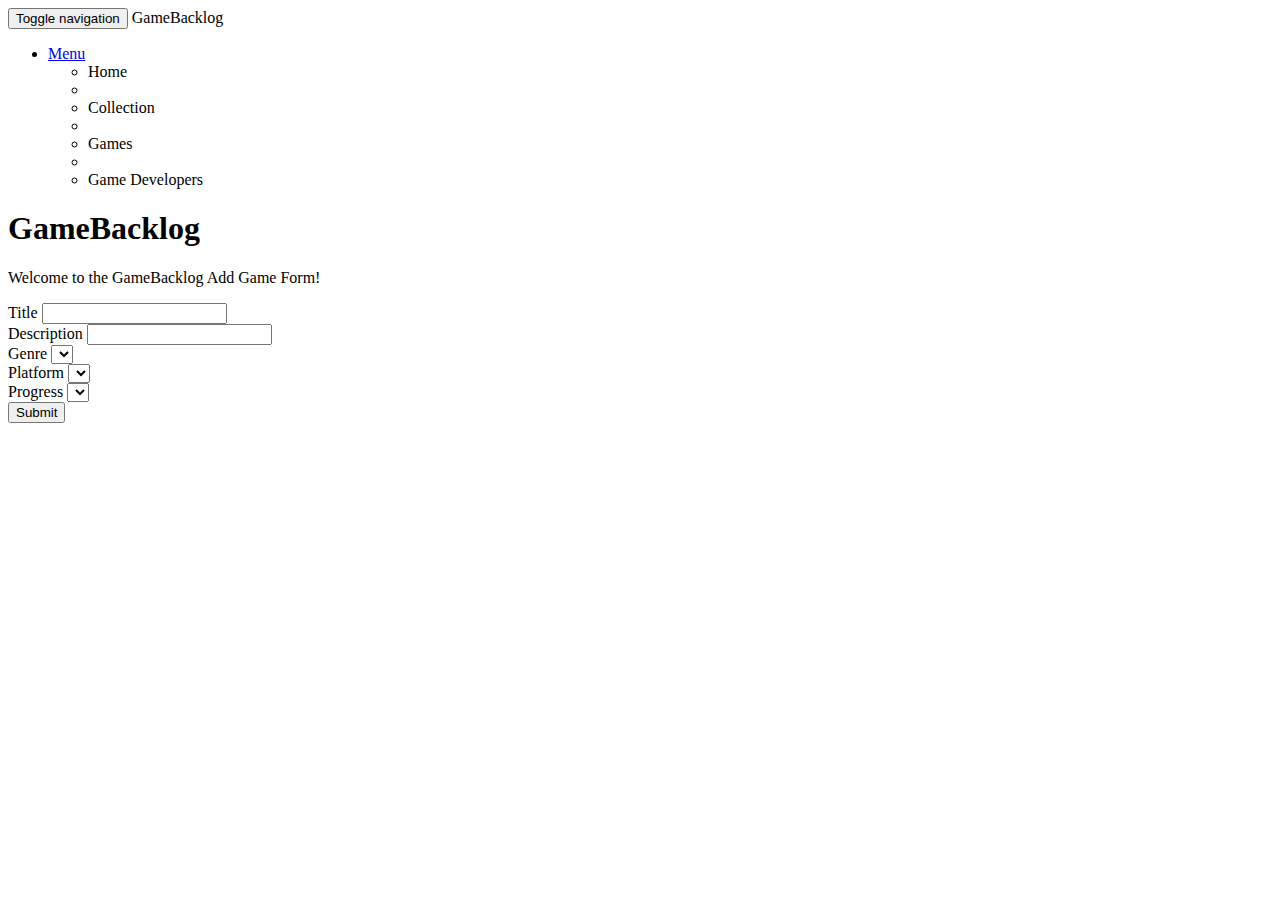
<file: src/main/resources/templates/addgame.html>
<!DOCTYPE html>
<html lang="en" xmlns:th="http://www.thymeleaf.org">
<head>
    <meta http-equiv="content-type" content="text/html; charset=UTF-8"/>
    <meta charset="utf-8"/>
    <meta name="viewport" content="width=device-width, initial-scale=1, maximum-scale=1"/>
    <title>Game Backlog</title>

    <link th:href="@{/css/bootstrap-3.3.7.min.css}" rel="stylesheet"/>
    <link th:href="@{/css/bootstrap-theme.min.css}" rel="stylesheet" id="bs-theme-stylesheet"/>
    <link th:href="@{/css/styles.css}" rel="stylesheet"/>
</head>
<body>

<nav class="navbar navbar-default navbar-static" id="navbar-example">
    <div class="container-fluid">
        <div class="navbar-header">
            <button class="collapsed navbar-toggle" type="button" data-toggle="collapse"
                    data-target=".bs-example-js-navbar-collapse"><span class="sr-only">Toggle navigation</span> <span
                    class="icon-bar"></span> <span class="icon-bar"></span> <span class="icon-bar"></span></button>

            <a class="navbar-brand"><span class="rd-red">Game</span><span class="rd-blue">Backlog</span></a>
        </div>
        <div class="collapse navbar-collapse bs-example-js-navbar-collapse">
            <ul class="nav navbar-nav">
                <li class="dropdown"><a href="#" class="dropdown-toggle" id="drop1" data-toggle="dropdown" role="button"
                                        aria-haspopup="true" aria-expanded="false"> Menu <span class="caret"></span>
                </a>
                    <ul class="dropdown-menu" aria-labelledby="drop1">
                        <li><a th:href="@{/}">Home</a></li>
                        <li role="separator" class="divider"></li>
                        <li><a th:href="@{/collection}">Collection</a></li>
                        <li role="separator" class="divider"></li>
                        <li><a th:href="@{/gamelist}">Games</a></li>
                        <li role="separator" class="divider"></li>
                        <li><a th:href="@{/gamedevlist}">Game Developers</a></li>
                    </ul>
                </li>
            </ul>
        </div>
    </div>
</nav>


<div class="container">
    <div class="page-header text-center">

        <h1><span class="rd-red">Game</span><span class="rd-blue">Backlog</span></h1>
        <p class="lead">Welcome to the <span class="rd-red">Game</span><span class="rd-blue">Backlog</span> Add Game
            Form!</p>
    </div>

    <form method="post" th:action="@{/addgame}" th:object="${game}">

        <input id="id" type="hidden" th:field="*{id}" th:value="*{id}"/>


        <div th:class="${#fields.hasErrors('title') ? 'form-group has-error' : 'form-group'}">
            <label for="title" class="control-label">Title</label>
            <input id="title" th:field="*{title}" th:value="*{title}" type="text" class="form-control"/>
            <div class="col-sm-10 col-sm-offset-2 help-block" th:if="${#fields.hasErrors('title')}" th:errors="*{title}">
            </div>
        </div>
        <div th:class="${#fields.hasErrors('description') ? 'form-group has-error' : 'form-group'}">
            <label for="description" class="control-label">Description</label>
            <input id="description" th:field="*{description}" th:value="*{description}" type="text"
                   class="form-control"/>
            <div class="col-sm-10 col-sm-offset-2 help-block" th:if="${#fields.hasErrors('description')}" th:errors="*{description}">
            </div>
        </div>
        <div th:class="${#fields.hasErrors('genre') ? 'form-group has-error' : 'form-group'}">
            <label for="genre" class="control-label">Genre</label>
            <select id="genre" th:field="*{genre}" th:value="*{genre}" class="form-control">
                <option th:each="item : ${T(be.david.domain.Genre).values()}"
                        th:value="${item}"
                        th:text="${item}">
                </option>
            </select>
        </div>
        <div th:class="${#fields.hasErrors('platform') ? 'form-group has-error' : 'form-group'}">
            <label for="platform" class="control-label">Platform</label>
            <select id="platform" th:field="*{platform}" th:value="*{platform}" class="form-control">
                <option th:each="item : ${T(be.david.domain.Platform).values()}"
                        th:value="${item}"
                        th:text="${item.name}">
                </option>
            </select>
        </div>
        <div th:class="${#fields.hasErrors('progress') ? 'form-group has-error' : 'form-group'}">
            <label for="progress" class="control-label">Progress</label>
            <select id="progress" th:field="*{progress}" th:value="*{progress}" class="form-control">
                <option th:each="item : ${T(be.david.domain.Progress).values()}"
                        th:value="${item}"
                        th:text="${item}">
                </option>
            </select>
        </div>
        <div class="form-group">
            <input type="submit" th:value="${game.id == null ? 'Add Game' : 'Update Game'}" class="btn btn-primary"/>
        </div>
    </form>
</div>

<script th:src="@{/js/project.js}"></script>
<script th:src="@{/js/jquery-2.0.2.min.js}"></script>
<script th:src="@{/js/bootstrap-3.3.7.min.js}"></script>
</body>
</html>
</file>
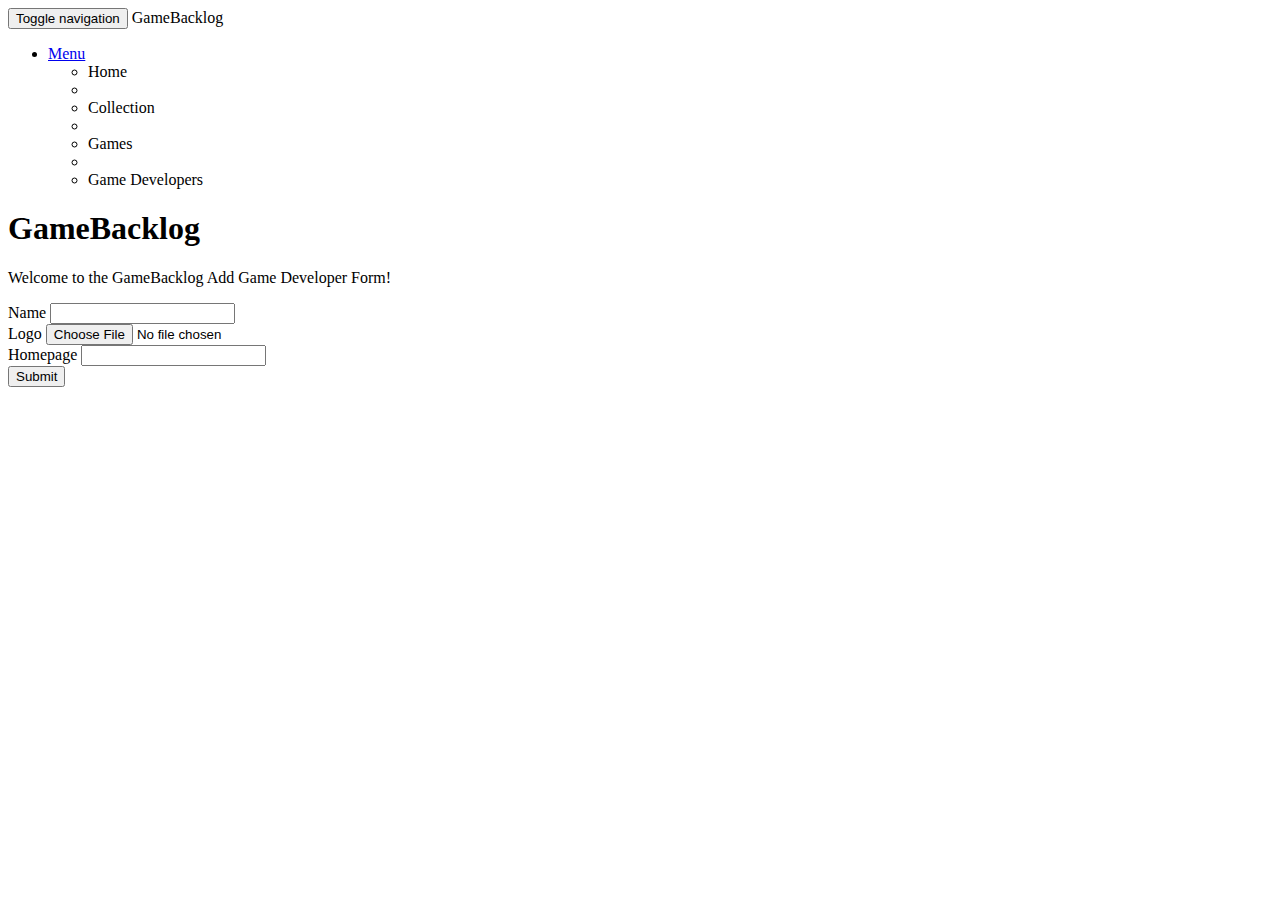
<file: src/main/resources/templates/addgamedev.html>
<!DOCTYPE html>
<html lang="en" xmlns:th="http://www.thymeleaf.org">
<head>
    <meta http-equiv="content-type" content="text/html; charset=UTF-8"/>
    <meta charset="utf-8"/>
    <meta name="viewport" content="width=device-width, initial-scale=1, maximum-scale=1"/>
    <title>Game Backlog</title>

    <link th:href="@{/css/bootstrap-3.3.7.min.css}" rel="stylesheet"/>
    <link th:href="@{/css/bootstrap-theme.min.css}" rel="stylesheet" id="bs-theme-stylesheet"/>
    <link th:href="@{/css/styles.css}" rel="stylesheet"/>
</head>
<body>

<nav class="navbar navbar-default navbar-static" id="navbar-example">
    <div class="container-fluid">
        <div class="navbar-header">
            <button class="collapsed navbar-toggle" type="button" data-toggle="collapse"
                    data-target=".bs-example-js-navbar-collapse"><span class="sr-only">Toggle navigation</span> <span
                    class="icon-bar"></span> <span class="icon-bar"></span> <span class="icon-bar"></span></button>

            <a class="navbar-brand"><span class="rd-red">Game</span><span class="rd-blue">Backlog</span></a>
        </div>
        <div class="collapse navbar-collapse bs-example-js-navbar-collapse">
            <ul class="nav navbar-nav">
                <li class="dropdown"><a href="#" class="dropdown-toggle" id="drop1" data-toggle="dropdown" role="button"
                                        aria-haspopup="true" aria-expanded="false"> Menu <span class="caret"></span>
                </a>
                    <ul class="dropdown-menu" aria-labelledby="drop1">
                        <li><a th:href="@{/}">Home</a></li>
                        <li role="separator" class="divider"></li>
                        <li><a th:href="@{/collection}">Collection</a></li>
                        <li role="separator" class="divider"></li>
                        <li><a th:href="@{/gamelist}">Games</a></li>
                        <li role="separator" class="divider"></li>
                        <li><a th:href="@{/gamedevlist}">Game Developers</a></li>
                    </ul>
                </li>
            </ul>
        </div>
    </div>
</nav>


<div class="container">
    <div class="page-header text-center">

        <h1><span class="rd-red">Game</span><span class="rd-blue">Backlog</span></h1>
        <p class="lead">Welcome to the <span class="rd-red">Game</span><span class="rd-blue">Backlog</span> Add Game Developer
            Form!</p>
    </div>

    <form method="post" th:action="@{/addgamedev}" th:object="${gameDev}" enctype="multipart/form-data">

        <input id="id" type="hidden" th:field="*{id}" th:value="*{id}"/>


        <div th:class="${#fields.hasErrors('name') ? 'form-group has-error' : 'form-group'}">
            <label for="name" class="control-label">Name</label>
            <input id="name" th:field="*{name}" th:value="*{name}" type="text" class="form-control"/>
        </div>
        <!--<div th:class="${#fields.hasErrors('logo2') ? 'form-group has-error' : 'form-group'}">-->
            <label for="logo2" class="control-label">Logo</label>
            <!--<input id="logo" th:field="*{logo}" th:value="*{logo}" type="text"-->
                   <!--class="form-control"/>-->
            <input id="logo2" type="file" name="logo2" class="form-control" />
        <!--</div>-->
        <div th:class="${#fields.hasErrors('homePage') ? 'form-group has-error' : 'form-group'}">
            <label for="homePage" class="control-label">Homepage</label>
            <input id="homePage" th:field="*{homePage}" th:value="*{homePage}" type="text"
                   class="form-control"/>
        </div>
        <div class="form-group">
            <input type="submit" th:value="${gameDev.id == null ? 'Add Game Developer' : 'Update Game Developer'}" class="btn btn-primary"/>
        </div>
    </form>
</div>

<script th:src="@{/js/project.js}"></script>
<script th:src="@{/js/jquery-2.0.2.min.js}"></script>
<script th:src="@{/js/bootstrap-3.3.7.min.js}"></script>
</body>
</html>
</file>
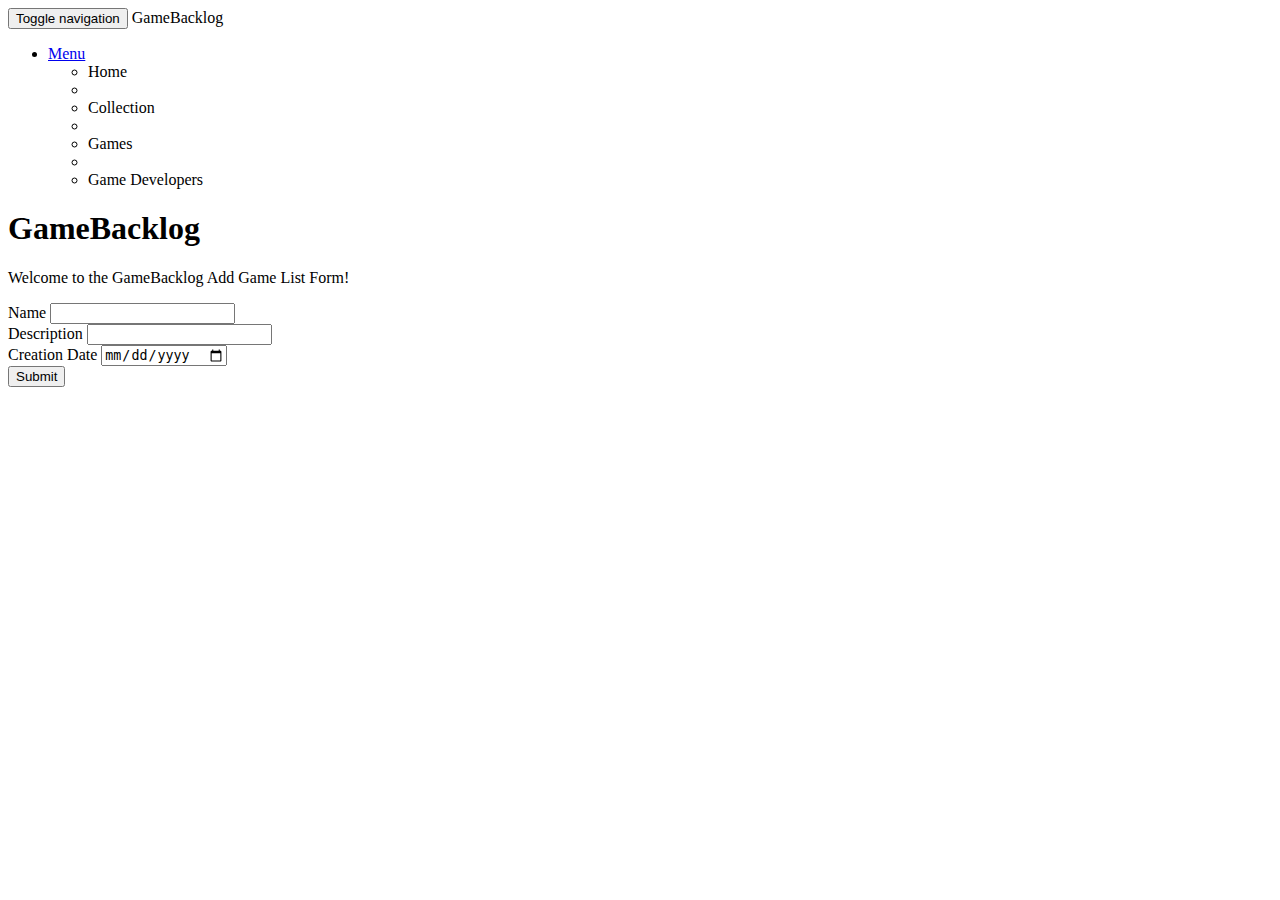
<file: src/main/resources/templates/addgamelist.html>
<!DOCTYPE html>
<html lang="en" xmlns:th="http://www.thymeleaf.org">
<head>
    <meta http-equiv="content-type" content="text/html; charset=UTF-8"/>
    <meta charset="utf-8"/>
    <meta name="viewport" content="width=device-width, initial-scale=1, maximum-scale=1"/>
    <title>Game Backlog</title>

    <link th:href="@{/css/bootstrap-3.3.7.min.css}" rel="stylesheet"/>
    <link th:href="@{/css/bootstrap-theme.min.css}" rel="stylesheet" id="bs-theme-stylesheet"/>
    <link th:href="@{/css/styles.css}" rel="stylesheet"/>
</head>
<body>

<nav class="navbar navbar-default navbar-static" id="navbar-example">
    <div class="container-fluid">
        <div class="navbar-header">
            <button class="collapsed navbar-toggle" type="button" data-toggle="collapse"
                    data-target=".bs-example-js-navbar-collapse"><span class="sr-only">Toggle navigation</span> <span
                    class="icon-bar"></span> <span class="icon-bar"></span> <span class="icon-bar"></span></button>

            <a class="navbar-brand"><span class="rd-red">Game</span><span class="rd-blue">Backlog</span></a>
        </div>
        <div class="collapse navbar-collapse bs-example-js-navbar-collapse">
            <ul class="nav navbar-nav">
                <li class="dropdown"><a href="#" class="dropdown-toggle" id="drop1" data-toggle="dropdown" role="button"
                                        aria-haspopup="true" aria-expanded="false"> Menu <span class="caret"></span>
                </a>
                    <ul class="dropdown-menu" aria-labelledby="drop1">
                        <li><a th:href="@{/}">Home</a></li>
                        <li role="separator" class="divider"></li>
                        <li><a th:href="@{/collection}">Collection</a></li>
                        <li role="separator" class="divider"></li>
                        <li><a th:href="@{/gamelist}">Games</a></li>
                        <li role="separator" class="divider"></li>
                        <li><a th:href="@{/gamedevlist}">Game Developers</a></li>
                    </ul>
                </li>
            </ul>
        </div>
    </div>
</nav>


<div class="container">
    <div class="page-header text-center">

        <h1><span class="rd-red">Game</span><span class="rd-blue">Backlog</span></h1>
        <p class="lead">Welcome to the <span class="rd-red">Game</span><span class="rd-blue">Backlog</span> Add Game List
            Form!</p>
    </div>

    <form method="post" th:action="@{/addgamelist}" th:object="${gamelist}">

        <input id="id" type="hidden" th:field="*{id}" th:value="*{id}"/>


        <div th:class="${#fields.hasErrors('name') ? 'form-group has-error' : 'form-group'}">
            <label for="name" class="control-label">Name</label>
            <input id="name" th:field="*{name}" th:value="*{name}" type="text" class="form-control"/>
        </div>
        <div th:class="${#fields.hasErrors('description') ? 'form-group has-error' : 'form-group'}">
            <label for="description" class="control-label">Description</label>
            <input id="description" th:field="*{description}" th:value="*{description}" type="text"
                   class="form-control"/>
        </div>
        <div th:class="${#fields.hasErrors('creationDate') ? 'form-group has-error' : 'form-group'}">
            <label for="creationDate" class="control-label">Creation Date</label>
            <input id="creationDate" th:field="*{creationDate}" th:value="*{creationDate}" type="date"
                   class="form-control"/>
        </div>
        <div class="form-group">
            <input type="submit" th:value="${gamelist.id == null ? 'Add GameList' : 'Update GameList'}" class="btn btn-primary"/>
        </div>
    </form>
</div>

<script th:src="@{/js/project.js}"></script>
<script th:src="@{/js/jquery-2.0.2.min.js}"></script>
<script th:src="@{/js/bootstrap-3.3.7.min.js}"></script>
</body>
</html>
</file>
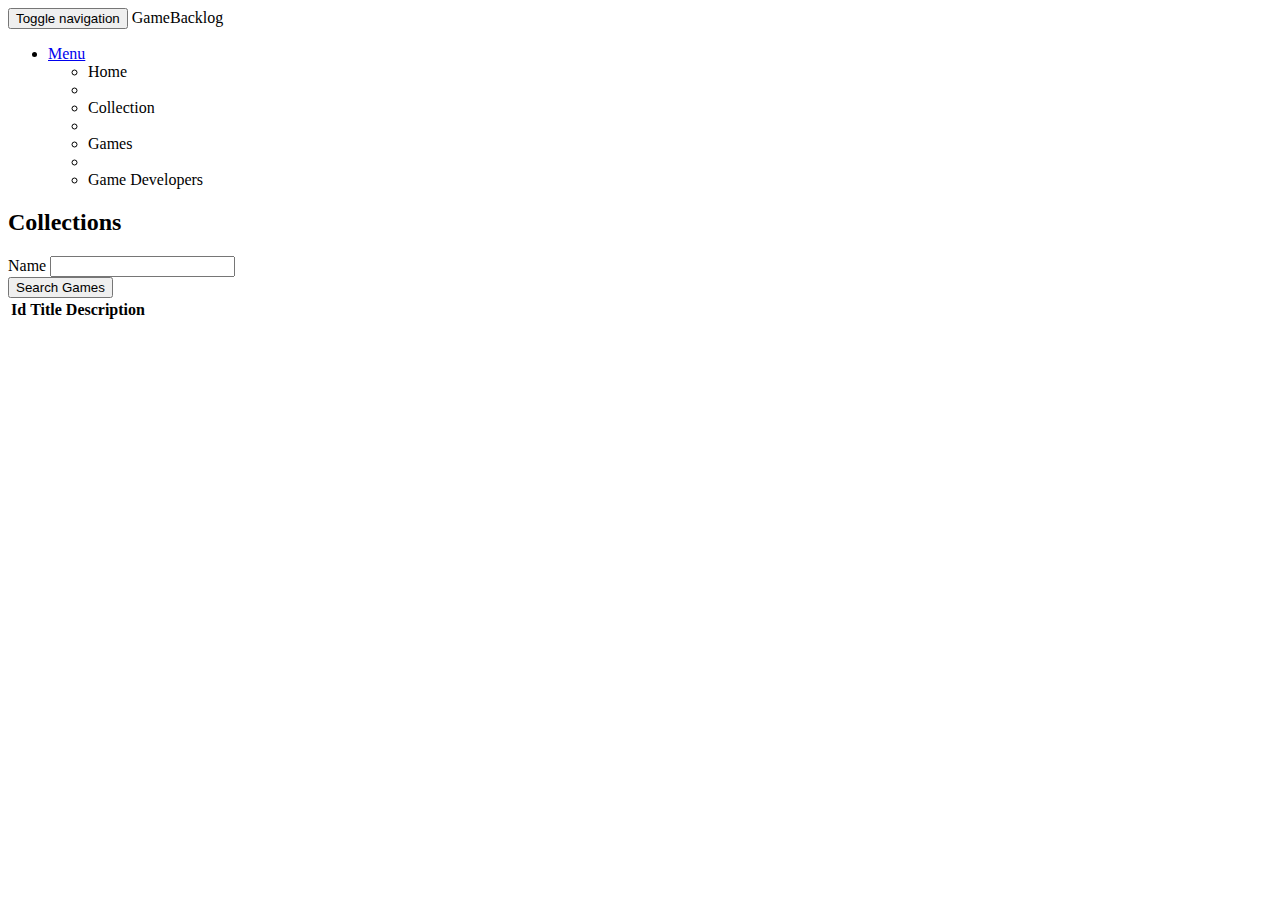
<file: src/main/resources/templates/addgametodev.html>
<!DOCTYPE html>
<html lang="en" xmlns:th="http://www.thymeleaf.org">
<head>
<meta http-equiv="content-type" content="text/html; charset=UTF-8"/>
<meta charset="utf-8"/>
<meta name="viewport" content="width=device-width, initial-scale=1, maximum-scale=1"/>
<title>Game Backlog</title>

    <link th:href="@{/css/bootstrap-3.3.7.min.css}" rel="stylesheet"/>
    <link th:href="@{/css/bootstrap-theme.min.css}" rel="stylesheet" id="bs-theme-stylesheet"/>
    <link th:href="@{/css/styles.css}" rel="stylesheet"/>
</head>
<body>

<nav class="navbar navbar-default navbar-static" id="navbar-example">
    <div class="container-fluid">
        <div class="navbar-header">
            <button class="collapsed navbar-toggle" type="button" data-toggle="collapse"
                    data-target=".bs-example-js-navbar-collapse"><span class="sr-only">Toggle navigation</span> <span
                    class="icon-bar"></span> <span class="icon-bar"></span> <span class="icon-bar"></span></button>

            <a class="navbar-brand"><span class="rd-red">Game</span><span class="rd-blue">Backlog</span></a>
        </div>
        <div class="collapse navbar-collapse bs-example-js-navbar-collapse">
            <ul class="nav navbar-nav">
                <li class="dropdown"><a href="#" class="dropdown-toggle" id="drop1" data-toggle="dropdown" role="button"
                                        aria-haspopup="true" aria-expanded="false"> Menu <span class="caret"></span>
                </a>
                    <ul class="dropdown-menu" aria-labelledby="drop1">
                        <li><a th:href="@{/}">Home</a></li>
                        <li role="separator" class="divider"></li>
                        <li><a th:href="@{/collection}">Collection</a></li>
                        <li role="separator" class="divider"></li>
                        <li><a th:href="@{/gamelist}">Games</a></li>
                        <li role="separator" class="divider"></li>
                        <li><a th:href="@{/gamedevlist}">Game Developers</a></li>
                    </ul>
                </li>
            </ul>
        </div>
    </div>
</nav>


<div class="container">
    <h2>Collections</h2>
    <!--<p>The classes that can be used are: .active, .success, .info, .warning, and .danger.</p>-->

    <form method="post" th:action='@{/searchGameResultsForDev(gameDevId=${gameDevId})}' th:object="${Search}">

        <div th:class="${#fields.hasErrors('name') ? 'form-group has-error' : 'form-group'}">
            <label for="name" class="control-label">Name</label>
            <input id="name" th:field="*{name}" th:value="*{name}" type="text" class="form-control"/>
        </div>

        <div class="form-group">
            <input type="Submit" value="Search Games" class="btn btn-primary"/>
        </div>
    </form>

    <table class="table">
        <thead>
        <tr>
            <th>Id</th>
            <th>Title</th>
            <th>Description</th>
        </tr>
        </thead>
        <tbody th:each="r : ${result}">
        <tr class="" >
            <!--<td><a th:text="${gl.id}" th:href="${#mvc.url('GLC#gamesPerList').arg(0,gl.id).build()}"></a></td>-->
            <td><a th:text="${r.id}" th:href="@{/savegametodev(gameId=${r.id},gameDevId=${gameDevId})}"></a></td>
            <td th:text="${r.title}"></td>
            <td th:text="${r.description}"></td>
        </tr>
        </tbody>
    </table>
</div>

<script th:src="@{/js/project.js}"></script>
<script th:src="@{/js/jquery-2.0.2.min.js}"></script>
<script th:src="@{/js/bootstrap-3.3.7.min.js}"></script>
</body>
</html>
</file>
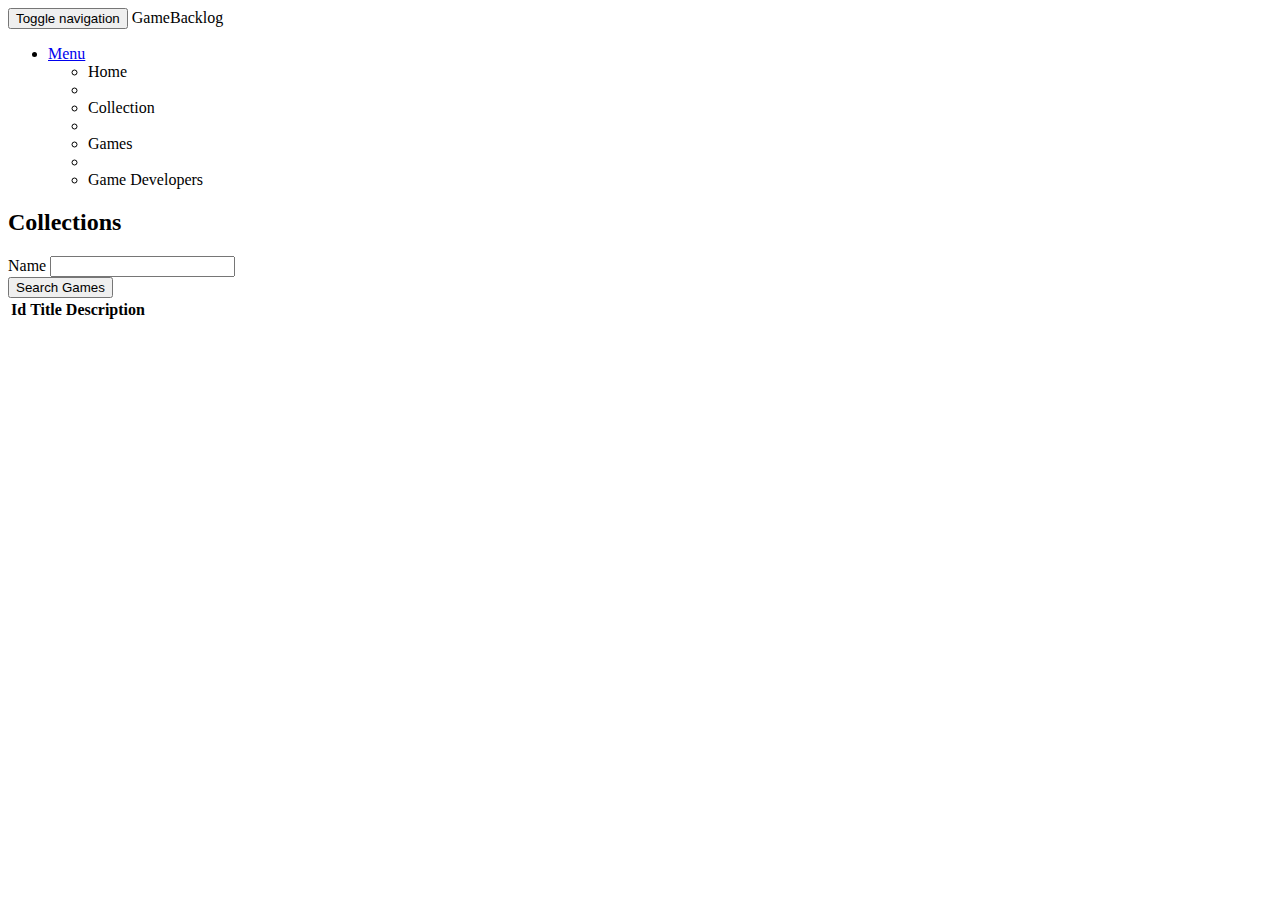
<file: src/main/resources/templates/addgametolist.html>
<!DOCTYPE html>
<html lang="en" xmlns:th="http://www.thymeleaf.org">
<head>
<meta http-equiv="content-type" content="text/html; charset=UTF-8"/>
<meta charset="utf-8"/>
<meta name="viewport" content="width=device-width, initial-scale=1, maximum-scale=1"/>
<title>Game Backlog</title>

    <link th:href="@{/css/bootstrap-3.3.7.min.css}" rel="stylesheet"/>
    <link th:href="@{/css/bootstrap-theme.min.css}" rel="stylesheet" id="bs-theme-stylesheet"/>
    <link th:href="@{/css/styles.css}" rel="stylesheet"/>
</head>
<body>

<nav class="navbar navbar-default navbar-static" id="navbar-example">
    <div class="container-fluid">
        <div class="navbar-header">
            <button class="collapsed navbar-toggle" type="button" data-toggle="collapse"
                    data-target=".bs-example-js-navbar-collapse"><span class="sr-only">Toggle navigation</span> <span
                    class="icon-bar"></span> <span class="icon-bar"></span> <span class="icon-bar"></span></button>

            <a class="navbar-brand"><span class="rd-red">Game</span><span class="rd-blue">Backlog</span></a>
        </div>
        <div class="collapse navbar-collapse bs-example-js-navbar-collapse">
            <ul class="nav navbar-nav">
                <li class="dropdown"><a href="#" class="dropdown-toggle" id="drop1" data-toggle="dropdown" role="button"
                                        aria-haspopup="true" aria-expanded="false"> Menu <span class="caret"></span>
                </a>
                    <ul class="dropdown-menu" aria-labelledby="drop1">
                        <li><a th:href="@{/}">Home</a></li>
                        <li role="separator" class="divider"></li>
                        <li><a th:href="@{/collection}">Collection</a></li>
                        <li role="separator" class="divider"></li>
                        <li><a th:href="@{/gamelist}">Games</a></li>
                        <li role="separator" class="divider"></li>
                        <li><a th:href="@{/gamedevlist}">Game Developers</a></li>
                    </ul>
                </li>
            </ul>
        </div>
    </div>
</nav>


<div class="container">
    <h2>Collections</h2>
    <!--<p>The classes that can be used are: .active, .success, .info, .warning, and .danger.</p>-->

    <form method="post" th:action='@{/searchGameResults(gameListId=${gameListId})}' th:object="${Search}">

        <div th:class="${#fields.hasErrors('name') ? 'form-group has-error' : 'form-group'}">
            <label for="name" class="control-label">Name</label>
            <input id="name" th:field="*{name}" th:value="*{name}" type="text" class="form-control"/>
        </div>

        <div class="form-group">
            <input type="Submit" value="Search Games" class="btn btn-primary"/>
        </div>
    </form>

    <table class="table">
        <thead>
        <tr>
            <th>Id</th>
            <th>Title</th>
            <th>Description</th>
        </tr>
        </thead>
        <tbody th:each="r : ${result}">
        <tr class="" >
            <!--<td><a th:text="${gl.id}" th:href="${#mvc.url('GLC#gamesPerList').arg(0,gl.id).build()}"></a></td>-->
            <td><a th:text="${r.id}" th:href="@{/savegametolist(gameId=${r.id},gameListId=${gameListId})}"></a></td>
            <td th:text="${r.title}"></td>
            <td th:text="${r.description}"></td>
        </tr>
        </tbody>
    </table>
</div>

<script th:src="@{/js/project.js}"></script>
<script th:src="@{/js/jquery-2.0.2.min.js}"></script>
<script th:src="@{/js/bootstrap-3.3.7.min.js}"></script>
</body>
</html>
</file>
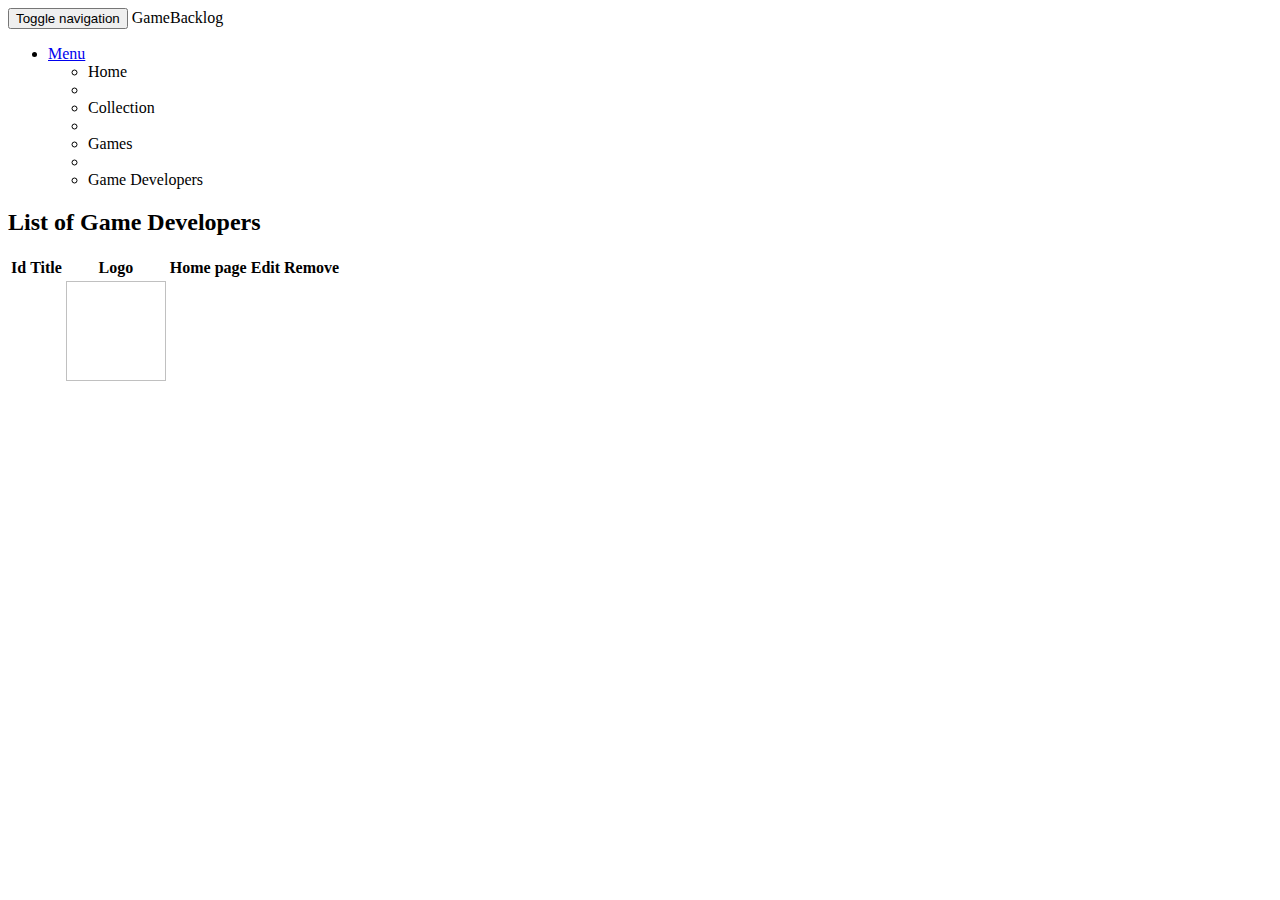
<file: src/main/resources/templates/gamedevelopers.html>
<!DOCTYPE html>
<html lang="en" xmlns:th="http://www.thymeleaf.org">
<head>
    <meta http-equiv="content-type" content="text/html; charset=UTF-8"/>
    <meta charset="utf-8"/>
    <meta name="viewport" content="width=device-width, initial-scale=1, maximum-scale=1"/>
    <title>Game Backlog</title>

    <link th:href="@{/css/bootstrap-3.3.7.min.css}" rel="stylesheet"/>
    <link th:href="@{/css/bootstrap-theme.min.css}" rel="stylesheet" id="bs-theme-stylesheet"/>
    <link th:href="@{/css/styles.css}" rel="stylesheet"/>
</head>
<body>

<nav class="navbar navbar-default navbar-static" id="navbar-example">
    <div class="container-fluid">
        <div class="navbar-header">
            <button class="collapsed navbar-toggle" type="button" data-toggle="collapse"
                    data-target=".bs-example-js-navbar-collapse"><span class="sr-only">Toggle navigation</span> <span
                    class="icon-bar"></span> <span class="icon-bar"></span> <span class="icon-bar"></span></button>

            <a class="navbar-brand"><span class="rd-red">Game</span><span class="rd-blue">Backlog</span></a>
        </div>
        <div class="collapse navbar-collapse bs-example-js-navbar-collapse">
            <ul class="nav navbar-nav">
                <li class="dropdown"><a href="#" class="dropdown-toggle" id="drop1" data-toggle="dropdown" role="button"
                                        aria-haspopup="true" aria-expanded="false"> Menu <span class="caret"></span>
                </a>
                    <ul class="dropdown-menu" aria-labelledby="drop1">
                        <li><a th:href="@{/}">Home</a></li>
                        <li role="separator" class="divider"></li>
                        <li><a th:href="@{/collection}">Collection</a></li>
                        <li role="separator" class="divider"></li>
                        <li><a th:href="@{/gamelist}">Games</a></li>
                        <li role="separator" class="divider"></li>
                        <li><a th:href="@{/gamedevlist}">Game Developers</a></li>
                    </ul>
                </li>
            </ul>
        </div>
    </div>
</nav>


<div class="container">
    <h2>List of Game Developers</h2>
    <!--<p>The classes that can be used are: .active, .success, .info, .warning, and .danger.</p>-->
    <a th:href="@{/addgamedev}"><p class="glyphicon glyphicon-plus"></p></a>


<table class="table">
    <thead>
    <tr >
        <th ><a th:href='@{/sortGameDevAsc(field=${"id"})}'>Id</a></th>
        <th ><a th:href='@{/sortGameDevAsc(field=${"name"})}'>Title</a></th>
        <th >Logo</th>
        <th ><a th:href='@{/sortGameDevAsc(field=${"homePage"})}'>Home page</a></th>
        <th >Edit</th>
        <th >Remove</th>
    </tr>
    </thead>
    <tbody th:each="gd : ${gameDevList}">
    <tr>
        <td><a th:text="${gd.id}" th:href="@{/gamesperdev(gameDevId=${gd.id})}"></a></td>
        <td th:text="${gd.name}" ></td>
        <!--<td><img th:src="@{/retrieveLogo/${gd.id}}" /></td>-->
        <td class="col-md-2"><img th:src="@{/retrieveLogo(gameDevId=${gd.id})}" width="100px" height="100px" /></td>
        <td th:text="${gd.homePage}"></td>
        <td class="col-md-2"><a th:href="@{/addgamedev(gameDevId=${gd.id})}">
            <span class="glyphicon glyphicon-pencil"></span>
        </a></td>
        <td class="col-md-2"><a th:href="${#mvc.url('GDC#removeGameDev').arg(0,gd.id).build()}">
            <span class="glyphicon glyphicon-trash"></span>
        </a></td>
    </tr>
    </tbody>
</table>
</div>

<script th:src="@{/js/project.js}"></script>
<script th:src="@{/js/jquery-2.0.2.min.js}"></script>
<script th:src="@{/js/bootstrap-3.3.7.min.js}"></script>
</body>
</html>
</file>
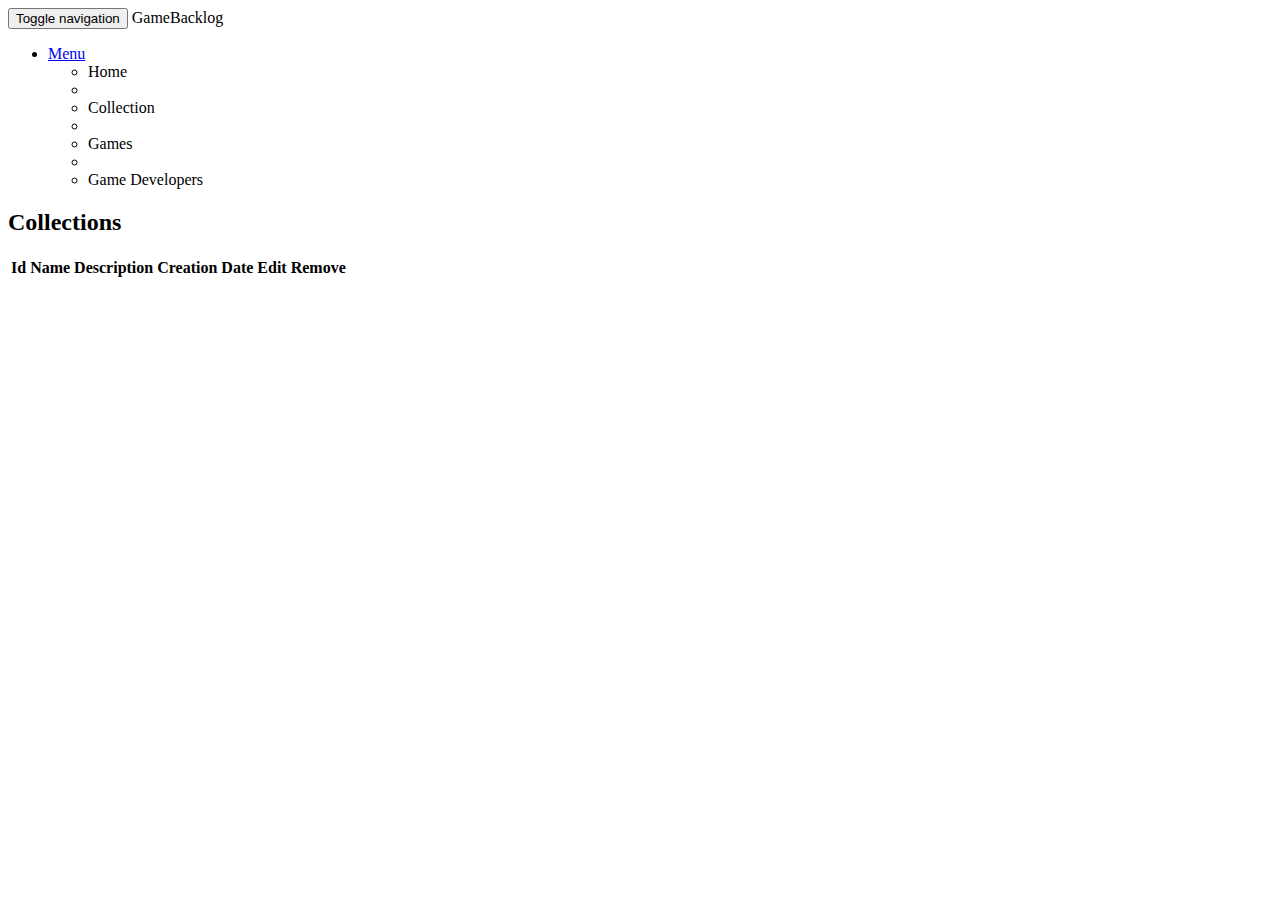
<file: src/main/resources/templates/gamelists.html>
<!DOCTYPE html>
<html lang="en" xmlns:th="http://www.thymeleaf.org">
<head>
<meta http-equiv="content-type" content="text/html; charset=UTF-8"/>
<meta charset="utf-8"/>
<meta name="viewport" content="width=device-width, initial-scale=1, maximum-scale=1"/>
<title>Game Backlog</title>

    <link th:href="@{/css/bootstrap-3.3.7.min.css}" rel="stylesheet"/>
    <link th:href="@{/css/bootstrap-theme.min.css}" rel="stylesheet" id="bs-theme-stylesheet"/>
    <link th:href="@{/css/styles.css}" rel="stylesheet"/>
</head>
<body>

<nav class="navbar navbar-default navbar-static" id="navbar-example">
    <div class="container-fluid">
        <div class="navbar-header">
            <button class="collapsed navbar-toggle" type="button" data-toggle="collapse"
                    data-target=".bs-example-js-navbar-collapse"><span class="sr-only">Toggle navigation</span> <span
                    class="icon-bar"></span> <span class="icon-bar"></span> <span class="icon-bar"></span></button>

            <a class="navbar-brand"><span class="rd-red">Game</span><span class="rd-blue">Backlog</span></a>
        </div>
        <div class="collapse navbar-collapse bs-example-js-navbar-collapse">
            <ul class="nav navbar-nav">
                <li class="dropdown"><a href="#" class="dropdown-toggle" id="drop1" data-toggle="dropdown" role="button"
                                        aria-haspopup="true" aria-expanded="false"> Menu <span class="caret"></span>
                </a>
                    <ul class="dropdown-menu" aria-labelledby="drop1">
                        <li><a th:href="@{/}">Home</a></li>
                        <li role="separator" class="divider"></li>
                        <li><a th:href="@{/collection}">Collection</a></li>
                        <li role="separator" class="divider"></li>
                        <li><a th:href="@{/gamelist}">Games</a></li>
                        <li role="separator" class="divider"></li>
                        <li><a th:href="@{/gamedevlist}">Game Developers</a></li>
                    </ul>
                </li>
            </ul>
        </div>
    </div>
</nav>

<div class="container">
    <h2>Collections</h2>
    <!--<p>The classes that can be used are: .active, .success, .info, .warning, and .danger.</p>-->
    <a th:href="@{/addgamelist}"><p class="glyphicon glyphicon-plus"></p></a>
    <table class="table">
        <thead>
        <tr>
            <th><a th:href='@{/sortGameListAsc(field=${"id"})}'>Id</a></th>
            <th><a th:href='@{/sortGameListAsc(field=${"name"})}'>Name</a></th>
            <th><a th:href='@{/sortGameListAsc(field=${"description"})}'>Description</a></th>
            <th>Creation Date</th>
            <th>Edit</th>
            <th>Remove</th>
        </tr>
        </thead>
        <tbody th:each="gl : ${gameList}">
        <tr class="" >
            <!--<td><a th:text="${gl.id}" th:href="${#mvc.url('GLC#gamesPerList').arg(1,gl.id).build()}"></a></td>-->
            <td><a th:text="${gl.id}" th:href="@{/gamesperlist(gameListId=${gl.id})}"></a></td>
            <td th:text="${gl.name}"></td>
            <td th:text="${gl.description}"></td>
            <td th:text="${gl.creationDate}"></td>
            <td><a th:href="@{/addgamelist(gameListId=${gl.id})}">
                <span class="glyphicon glyphicon-pencil"></span>
            </a></td>
            <td><a th:href="${#mvc.url('GLC#removeGameList').arg(0,gl.id).build()}">
                <span class="glyphicon glyphicon-trash"></span>
            </a></td>
        </tr>
        </tbody>
    </table>
</div>

<script th:src="@{/js/project.js}"></script>
<script th:src="@{/js/jquery-2.0.2.min.js}"></script>
<script th:src="@{/js/bootstrap-3.3.7.min.js}"></script>
</body>
</html>
</file>
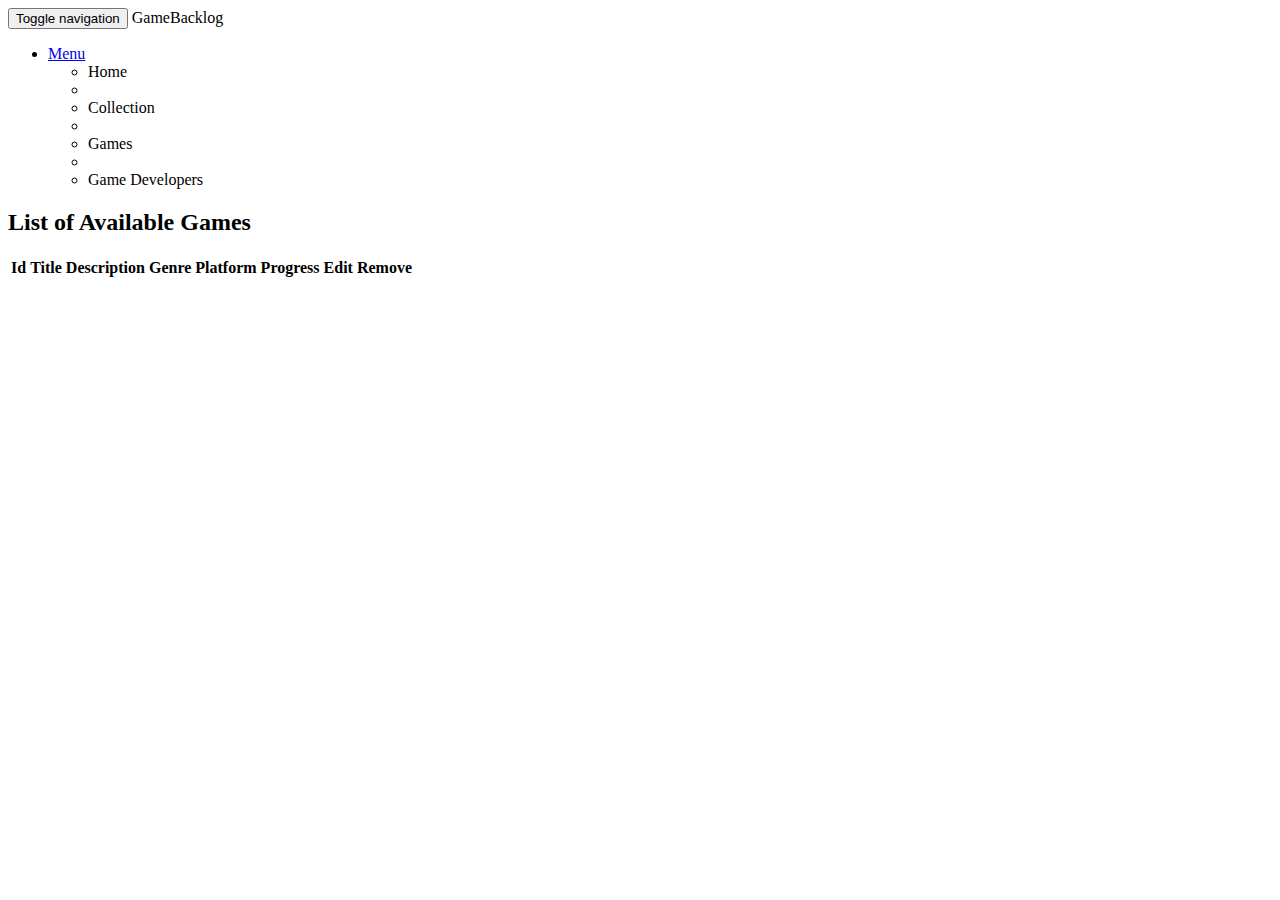
<file: src/main/resources/templates/games.html>
<!DOCTYPE html>
<html lang="en" xmlns:th="http://www.thymeleaf.org">
<head>
    <meta http-equiv="content-type" content="text/html; charset=UTF-8"/>
    <meta charset="utf-8"/>
    <meta name="viewport" content="width=device-width, initial-scale=1, maximum-scale=1"/>
    <title>Game Backlog</title>

    <link th:href="@{/css/bootstrap-3.3.7.min.css}" rel="stylesheet"/>
    <link th:href="@{/css/bootstrap-theme.min.css}" rel="stylesheet" id="bs-theme-stylesheet"/>
    <link th:href="@{/css/styles.css}" rel="stylesheet"/>
</head>
<body>

<nav class="navbar navbar-default navbar-static" id="navbar-example">
    <div class="container-fluid">
        <div class="navbar-header">
            <button class="collapsed navbar-toggle" type="button" data-toggle="collapse"
                    data-target=".bs-example-js-navbar-collapse"><span class="sr-only">Toggle navigation</span> <span
                    class="icon-bar"></span> <span class="icon-bar"></span> <span class="icon-bar"></span></button>

            <a class="navbar-brand"><span class="rd-red">Game</span><span class="rd-blue">Backlog</span></a>
        </div>
        <div class="collapse navbar-collapse bs-example-js-navbar-collapse">
            <ul class="nav navbar-nav">
                <li class="dropdown"><a href="#" class="dropdown-toggle" id="drop1" data-toggle="dropdown" role="button"
                                        aria-haspopup="true" aria-expanded="false"> Menu <span class="caret"></span>
                </a>
                    <ul class="dropdown-menu" aria-labelledby="drop1">
                        <li><a th:href="@{/}">Home</a></li>
                        <li role="separator" class="divider"></li>
                        <li><a th:href="@{/collection}">Collection</a></li>
                        <li role="separator" class="divider"></li>
                        <li><a th:href="@{/gamelist}">Games</a></li>
                        <li role="separator" class="divider"></li>
                        <li><a th:href="@{/gamedevlist}">Game Developers</a></li>
                    </ul>
                </li>
            </ul>
        </div>
    </div>
</nav>


<div class="container">
    <h2>List of Available Games</h2>
    <!--<p>The classes that can be used are: .active, .success, .info, .warning, and .danger.</p>-->
    <a th:href="@{/addgame}"><p class="glyphicon glyphicon-plus"></p></a>

    <!--<div class="card" th:each="ga : ${gameList}">-->
        <!--<img class="card-img-top" src="" alt="Card image cap"> </img>-->
    <!--<div class="card-block">-->
        <!--<h4 class="card-title" th:text="${ga.title}"></h4>-->
        <!--<p class="card-text" th:text="${ga.description}"></p>-->
        <!--<p>Genre:<i th:text="${ga.genre}"></i></p>-->
        <!--<p>Platform:<i th:text="${ga.platform.getName()}"></i></p>-->
        <!--<p>Progress:<i th:text="${ga.progress}"></i></p>-->
    <!--</div>-->
    <!--&lt;!&ndash;<ul class="list-group list-group-flush">&ndash;&gt;-->
        <!--&lt;!&ndash;<li class="list-group-item">Cras justo odio</li>&ndash;&gt;-->
        <!--&lt;!&ndash;<li class="list-group-item">Dapibus ac facilisis in</li>&ndash;&gt;-->
        <!--&lt;!&ndash;<li class="list-group-item">Vestibulum at eros</li>&ndash;&gt;-->
    <!--&lt;!&ndash;</ul>&ndash;&gt;-->
    <!--&lt;!&ndash;<div class="card-block">&ndash;&gt;-->
        <!--&lt;!&ndash;<a href="#" class="card-link">Card link</a>&ndash;&gt;-->
        <!--&lt;!&ndash;<a href="#" class="card-link">Another link</a>&ndash;&gt;-->
    <!--&lt;!&ndash;</div>&ndash;&gt;-->
<!--</div>-->

<table class="table">
    <thead>
    <tr>
        <th><a th:href='@{/sortGameAsc(field=${"id"})}'>Id</a></th>
        <th><a th:href='@{/sortGameAsc(field=${"title"})}'>Title</a></th>
        <th><a th:href='@{/sortGameAsc(field=${"description"})}'>Description</a></th>
        <th><a th:href='@{/sortGameAsc(field=${"genre"})}'>Genre</a></th>
        <th><a th:href='@{/sortGameAsc(field=${"platform"})}'>Platform</a></th>
        <th><a th:href='@{/sortGameAsc(field=${"progress"})}'>Progress</a></th>
        <th>Edit</th>
        <th>Remove</th>
    </tr>
    </thead>
    <tbody th:each="ga : ${gameList}">
    <tr class="" th:classappend="${ga.completed}  ? 'success' : 'active'">
        <td th:text="${ga.id}"></td>
        <td th:text="${ga.title}"></td>
        <td th:text="${ga.description}"></td>
        <td th:text="${ga.genre}"></td>
        <td th:text="${ga.platform.getName()}"></td>
        <td th:text="${ga.progress}"></td>
        <td><a th:href="@{/addgame(gameId=${ga.id})}">
            <span class="glyphicon glyphicon-pencil"></span>
        </a></td>
        <td><a th:href="${#mvc.url('GC#removeGame').arg(0,ga.id).build()}">
            <span class="glyphicon glyphicon-trash"></span>
        </a></td>
    </tr>
    </tbody>
</table>
</div>

<script th:src="@{/js/project.js}"></script>
<script th:src="@{/js/jquery-2.0.2.min.js}"></script>
<script th:src="@{/js/bootstrap-3.3.7.min.js}"></script>
</body>
</html>
</file>
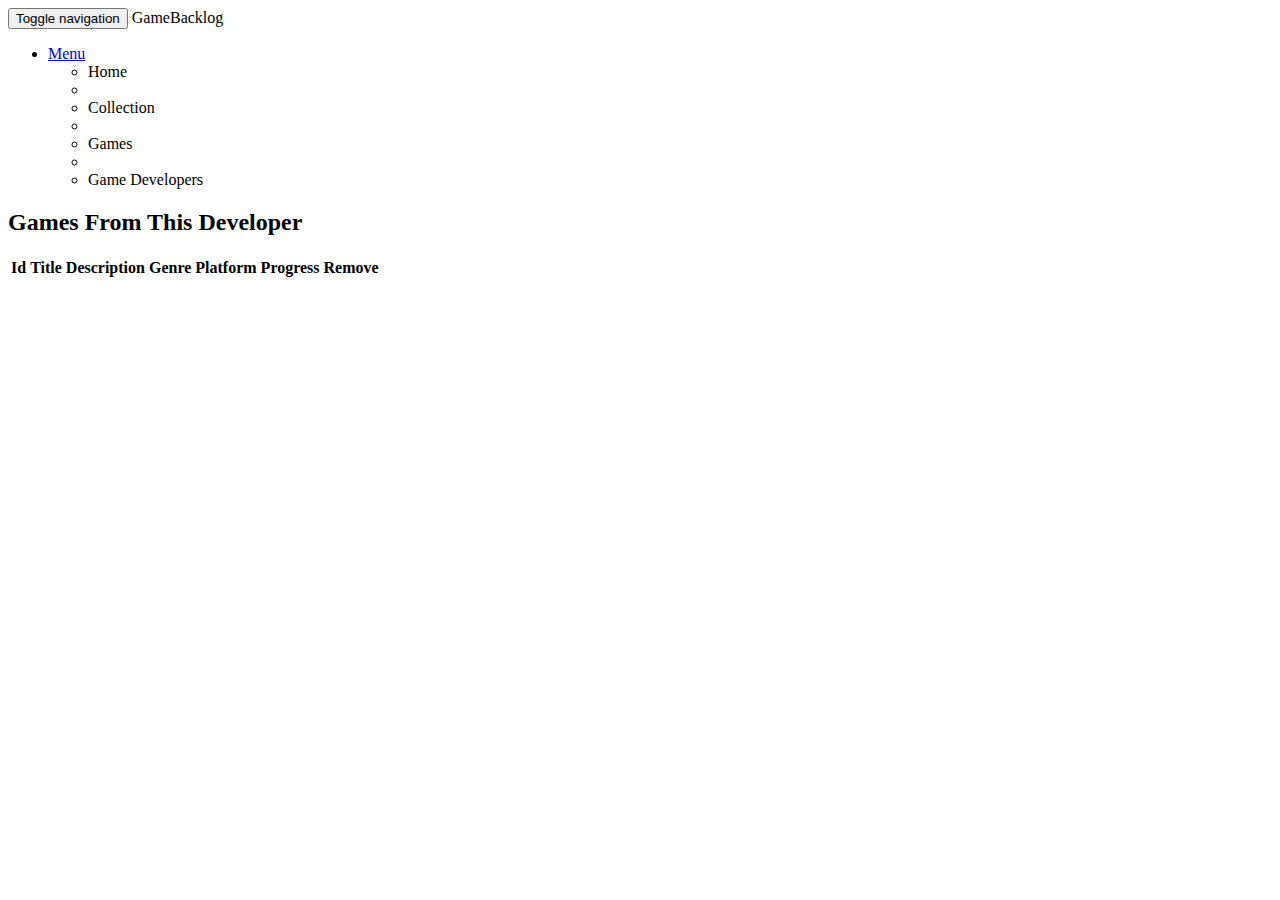
<file: src/main/resources/templates/gamesperdev.html>
<!DOCTYPE html>
<html lang="en" xmlns:th="http://www.thymeleaf.org">
<head>
<meta http-equiv="content-type" content="text/html; charset=UTF-8"/>
<meta charset="utf-8"/>
<meta name="viewport" content="width=device-width, initial-scale=1, maximum-scale=1"/>
<title>Game Backlog</title>

    <link th:href="@{/css/bootstrap-3.3.7.min.css}" rel="stylesheet"/>
    <link th:href="@{/css/bootstrap-theme.min.css}" rel="stylesheet" id="bs-theme-stylesheet"/>
    <link th:href="@{/css/styles.css}" rel="stylesheet"/>
</head>
<body>

<nav class="navbar navbar-default navbar-static" id="navbar-example">
    <div class="container-fluid">
        <div class="navbar-header">
            <button class="collapsed navbar-toggle" type="button" data-toggle="collapse"
                    data-target=".bs-example-js-navbar-collapse"><span class="sr-only">Toggle navigation</span> <span
                    class="icon-bar"></span> <span class="icon-bar"></span> <span class="icon-bar"></span></button>

            <a class="navbar-brand"><span class="rd-red">Game</span><span class="rd-blue">Backlog</span></a>
        </div>
        <div class="collapse navbar-collapse bs-example-js-navbar-collapse">
            <ul class="nav navbar-nav">
                <li class="dropdown"><a href="#" class="dropdown-toggle" id="drop1" data-toggle="dropdown" role="button"
                                        aria-haspopup="true" aria-expanded="false"> Menu <span class="caret"></span>
                </a>
                    <ul class="dropdown-menu" aria-labelledby="drop1">
                        <li><a th:href="@{/}">Home</a></li>
                        <li role="separator" class="divider"></li>
                        <li><a th:href="@{/collection}">Collection</a></li>
                        <li role="separator" class="divider"></li>
                        <li><a th:href="@{/gamelist}">Games</a></li>
                        <li role="separator" class="divider"></li>
                        <li><a th:href="@{/gamedevlist}">Game Developers</a></li>
                    </ul>
                </li>
            </ul>
        </div>
    </div>
</nav>


<div class="container">
    <h2>Games From This Developer</h2>
    <!--<p>The classes that can be used are: .active, .success, .info, .warning, and .danger.</p>-->
    <a th:href="@{/addgametodev(gameDevId = ${gameDevId})}"><p class="glyphicon glyphicon-plus"></p></a>
    <table class="table">
        <thead>
        <tr>
            <th>Id</th>
            <th>Title</th>
            <th>Description</th>
            <th>Genre</th>
            <th>Platform</th>
            <th>Progress</th>
            <th>Remove</th>
        </tr>
        </thead>
        <tbody th:each="god : ${gamesOfDev}">
        <tr class="" th:classappend="${god.completed}  ? 'success' : 'active'" >
            <td th:text="${god.id}"></td>
            <td th:text="${god.title}"></td>
            <td th:text="${god.description}"></td>
            <td th:text="${god.genre}"></td>
            <td th:text="${god.platform.getName()}"></td>
            <td th:text="${god.progress}"></td>
            <td><a th:href="${#mvc.url('GDC#removeGameFromDev').arg(0,god.id).arg(1,gameDevId).build()}">
                <span class="glyphicon glyphicon-trash"></span>
            </a></td>
        </tr>
        </tbody>
    </table>
</div>

<script th:src="@{/js/project.js}"></script>
<script th:src="@{/js/jquery-2.0.2.min.js}"></script>
<script th:src="@{/js/bootstrap-3.3.7.min.js}"></script>
</body>
</html>
</file>
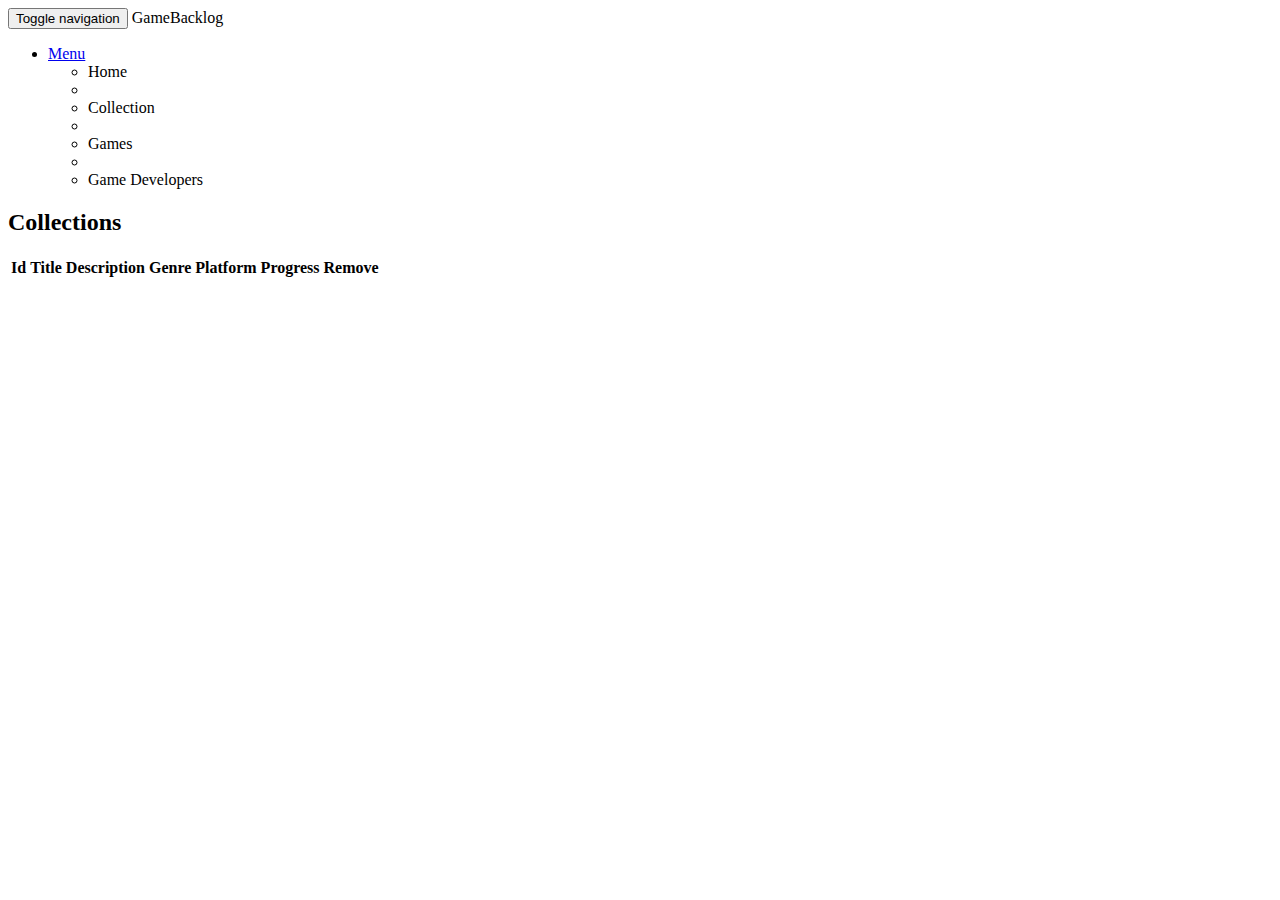
<file: src/main/resources/templates/gamesperlist.html>
<!DOCTYPE html>
<html lang="en" xmlns:th="http://www.thymeleaf.org">
<head>
<meta http-equiv="content-type" content="text/html; charset=UTF-8"/>
<meta charset="utf-8"/>
<meta name="viewport" content="width=device-width, initial-scale=1, maximum-scale=1"/>
<title>Game Backlog</title>

    <link th:href="@{/css/bootstrap-3.3.7.min.css}" rel="stylesheet"/>
    <link th:href="@{/css/bootstrap-theme.min.css}" rel="stylesheet" id="bs-theme-stylesheet"/>
    <link th:href="@{/css/styles.css}" rel="stylesheet"/>
</head>
<body>

<nav class="navbar navbar-default navbar-static" id="navbar-example">
    <div class="container-fluid">
        <div class="navbar-header">
            <button class="collapsed navbar-toggle" type="button" data-toggle="collapse"
                    data-target=".bs-example-js-navbar-collapse"><span class="sr-only">Toggle navigation</span> <span
                    class="icon-bar"></span> <span class="icon-bar"></span> <span class="icon-bar"></span></button>

            <a class="navbar-brand"><span class="rd-red">Game</span><span class="rd-blue">Backlog</span></a>
        </div>
        <div class="collapse navbar-collapse bs-example-js-navbar-collapse">
            <ul class="nav navbar-nav">
                <li class="dropdown"><a href="#" class="dropdown-toggle" id="drop1" data-toggle="dropdown" role="button"
                                        aria-haspopup="true" aria-expanded="false"> Menu <span class="caret"></span>
                </a>
                    <ul class="dropdown-menu" aria-labelledby="drop1">
                        <li><a th:href="@{/}">Home</a></li>
                        <li role="separator" class="divider"></li>
                        <li><a th:href="@{/collection}">Collection</a></li>
                        <li role="separator" class="divider"></li>
                        <li><a th:href="@{/gamelist}">Games</a></li>
                        <li role="separator" class="divider"></li>
                        <li><a th:href="@{/gamedevlist}">Game Developers</a></li>
                    </ul>
                </li>
            </ul>
        </div>
    </div>
</nav>


<div class="container">
    <h2>Collections</h2>
    <!--<p>The classes that can be used are: .active, .success, .info, .warning, and .danger.</p>-->
    <a th:href="@{/addgametolist(gameListId = ${gameListId})}"><p class="glyphicon glyphicon-plus"></p></a>
    <table class="table">
        <thead>
        <tr>
            <th>Id</th>
            <th>Title</th>
            <th>Description</th>
            <th>Genre</th>
            <th>Platform</th>
            <th>Progress</th>
            <th>Remove</th>
        </tr>
        </thead>
        <tbody th:each="gol : ${gamesOfList}">
        <tr class="" th:classappend="${gol.completed}  ? 'success' : 'active'" >
            <td th:text="${gol.id}"></td>
            <td th:text="${gol.title}"></td>
            <td th:text="${gol.description}"></td>
            <td th:text="${gol.genre}"></td>
            <td th:text="${gol.platform.getName()}"></td>
            <td th:text="${gol.progress}"></td>
            <td><a th:href="${#mvc.url('GLC#removeGameFromList').arg(0,gol.id).arg(1,gameListId).build()}">
                <span class="glyphicon glyphicon-trash"></span>
            </a></td>
        </tr>
        </tbody>
    </table>
</div>

<script th:src="@{/js/project.js}"></script>
<script th:src="@{/js/jquery-2.0.2.min.js}"></script>
<script th:src="@{/js/bootstrap-3.3.7.min.js}"></script>
</body>
</html>
</file>
